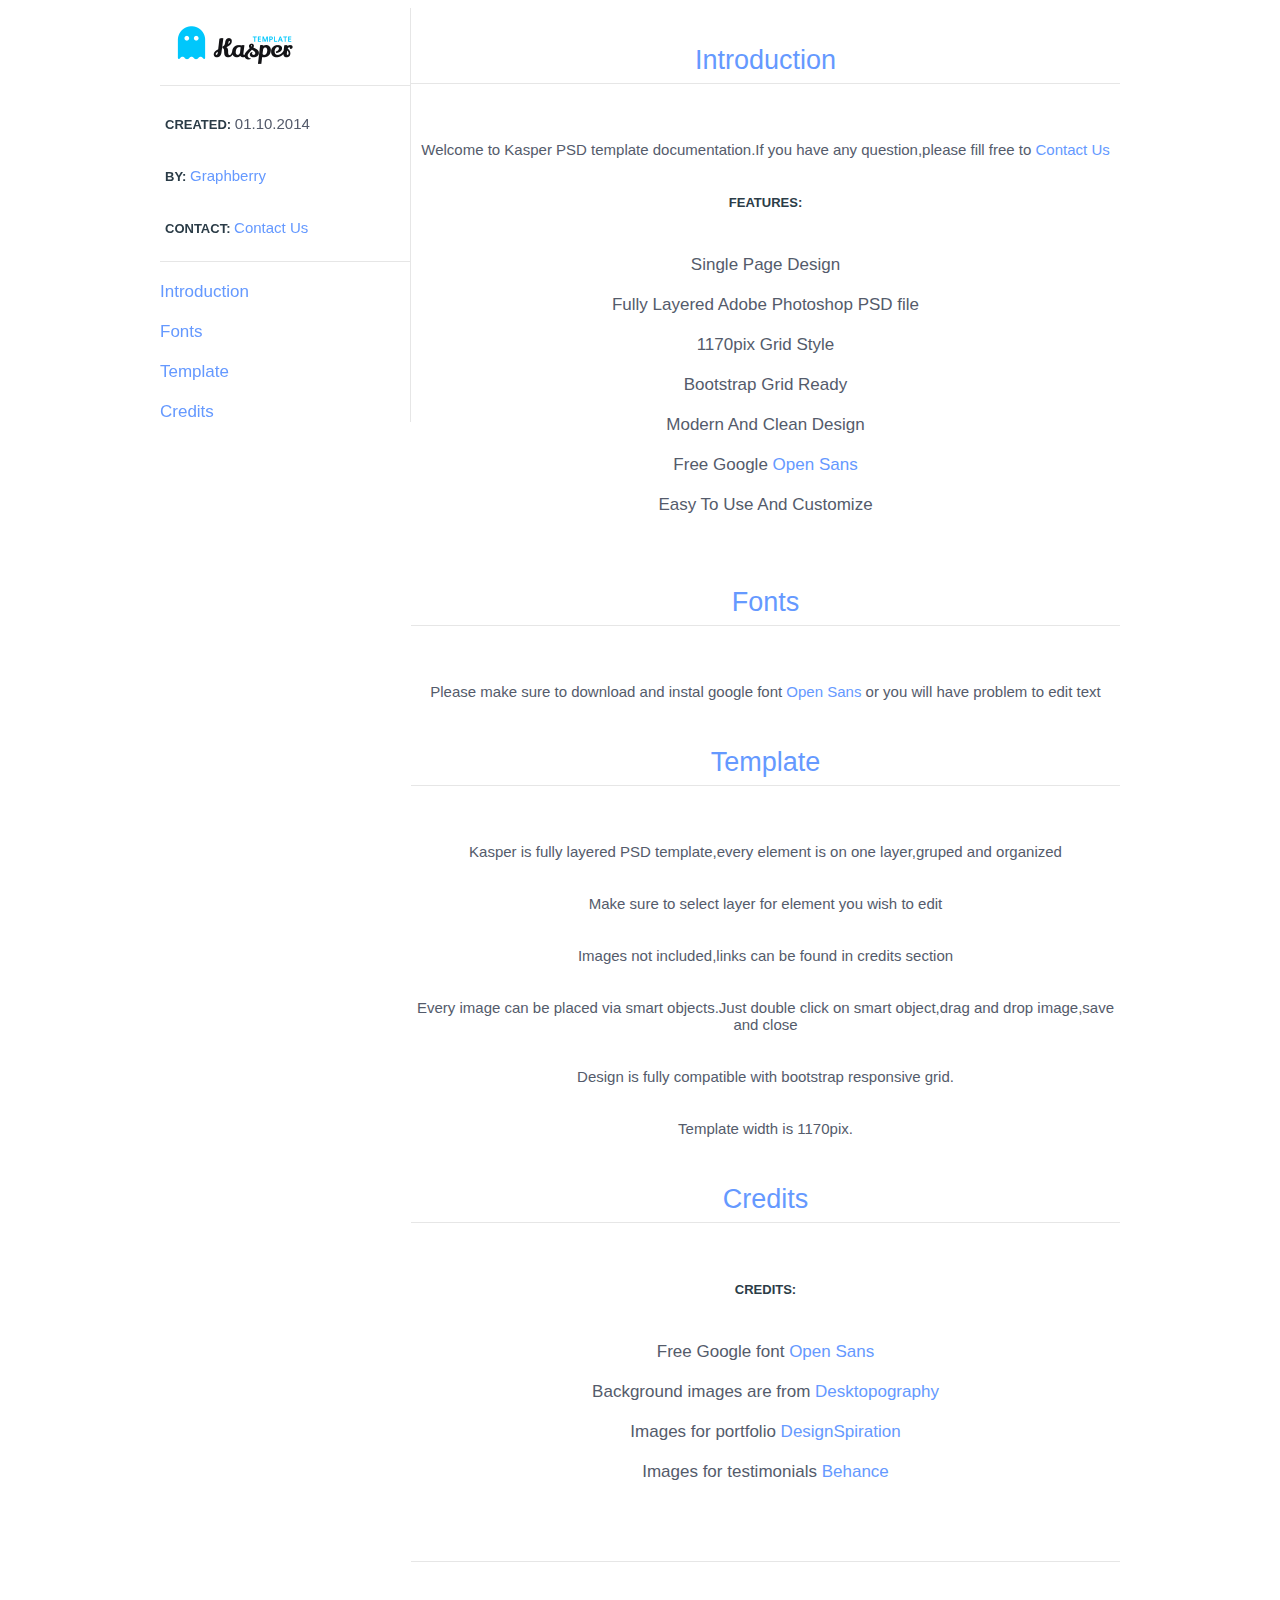
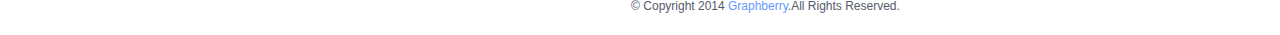
<file: file/about the project/Help/Help.html>
<!DOCTYPE html>
<html>
<head>
	<meta charset="utf-8">
	<title>Kasper Help Page</title>
    <link rel="stylesheet" href="assets/style.css">
</head>
<body>
	<div class="container">
		<div class="side">
			<div class="info">
				<a href="http://www.graphberry.com"><img src="assets/logo.png"></a>
				<p><b>CREATED: </b> 01.10.2014</p>
				<p><b>BY: </b><a href="http://www.graphberry.com"> Graphberry</a></p>
				<p><b>CONTACT: </b><a href="http://www.graphberry.com/pages/contact"> Contact Us</a></p>
			</div>
			<div class="menu">
				<li>
					<a href="#1">Introduction</a>
				</li>
				<li>
					<a href="#2">Fonts</a>
				</li>
				<li>
					<a href="#3">Template</a>
				</li>
				<li>
					<a href="#4">Credits</a>	
				</li>
			</div>
		</div>
		<div class="content">
			<div id="1">
			    <p class="title">Introduction</p>
				<div class="intro-info">
					<p>Welcome to Kasper PSD template documentation.If you have any question,please fill free to <a href="http://www.graphberry.com/pages/contact">Contact Us</a></p>
				<p><b>FEATURES: </b> 
					<li>Single Page Design</li>
					<li>Fully Layered Adobe Photoshop PSD file</li>
					<li>1170pix Grid Style</li>
					<li>Bootstrap Grid Ready</li>
					<li>Modern And Clean Design</li>
					<li>Free Google <a href="https://www.google.com/fonts/specimen/Open+Sans">Open Sans</a></li>
					<li>Easy To Use And Customize</li>
				</p>
				</div>
		    </div>
			
			<div id="2">
			    <p class="title">Fonts</p>
				<div class="intro-info">
					<p>Please make sure to download and instal google font <a href="https://www.google.com/fonts/specimen/Open+Sans">Open Sans</a> or you will have problem to edit text</p>
				</div>
		    </div>
			
			<div id="3">
			    <p class="title">Template</p>
				<div class="intro-info">
					<p>Kasper is fully layered PSD template,every element is on one layer,gruped and organized</p>
					<p>Make sure to select layer for element you wish to edit</p>
                    <p>Images not included,links can be found in credits section</p>
                    <p>Every image can be placed via smart objects.Just double click on smart object,drag and drop image,save and close</p>
					<p>Design is fully compatible with bootstrap responsive grid.</p>
                    <p>Template width is 1170pix.</p>
				</div>
		    </div>
			
			<div id="4">
			    <p class="title">Credits</p>
				<div class="intro-info">
					<p><b>CREDITS:</b>
						<li>Free Google font <a href="https://www.google.com/fonts/specimen/Open+Sans">Open Sans</a></li>
						<li>Background images are from <a href="http://desktopography.net//">Desktopography</a></li>
						<li>Images for portfolio <a href="http://designspiration.net/">DesignSpiration</a></li>
						<li>Images for testimonials <a href="https://www.behance.net/gallery/Meet-The-People/15046965/">Behance</a></li>
                    </p>
				</div>
		    </div>
			
			<div>
				<p class="title"></p>
				<div class="footer">
					<p>© Copyright 2014 <a href="http://www.graphberry.com">Graphberry</a>.All Rights Reserved.</p>
				</div>
			</div>
		</div>
	</div>






</body>
</html>
</file>
<file: file/about the project/Help/assets/style.css>
.info a {
	text-decoration:none;
	font-family:Arial;
	color:#6599FF;
	font-size:15px;
}
a:hover {
	color:#00E1FF;
}
b {
	color:#2B3C47;
	font-family:Arial;
	font-size:13px;
}
p {
	color:#545B6B;
	font-family:Arial;
	font-size:15px;
	padding:10px 5px;
}
.container {
	width:960px;
	margin:0 auto;
}
.side {
	float:left;
	width:250px;
	border-right:1px solid #E6E6E6;
	position:fixed;
}
.content {
	float:right;
	width:709px;
}
.side img {
	width:150px;
	height:60px;
	border-bottom:1px solid #E6E6E6;
	padding:7px 100px 10px 0px;
}
.info {
	border-bottom:1px solid #E6E6E6;
}
li {
	list-style:none;
	padding-top:20px;
	color:#545B6B;
	font-family:Arial;
}
li a {
	font-size:17px;
	text-decoration:none;
	color:#6599FF;
}
li a:hover {
	color:#00E1FF;
}	
.title {
	color:#6599FF;
	text-align:center;
	font-size:27px;
	border-bottom:1px solid #E6E6E6;
	padding-bottom:7px;
}
.intro-info {
	text-align:center;
	padding-top:5px;
}
.intro-info a {
	color:#6599FF;
	text-decoration:none;
}
.intro-info a:hover {
	color:#00E1FF;
}	
.intro-info li {
	font-size:17px;
}	
.footer p {
	font-size:12px;
	color:#545B6B;
	text-align:center;
}
.footer a {
	color:#6599FF;
	text-decoration:none;
}
.footer a:hover {
	color:#00E1FF;
}
</file>
